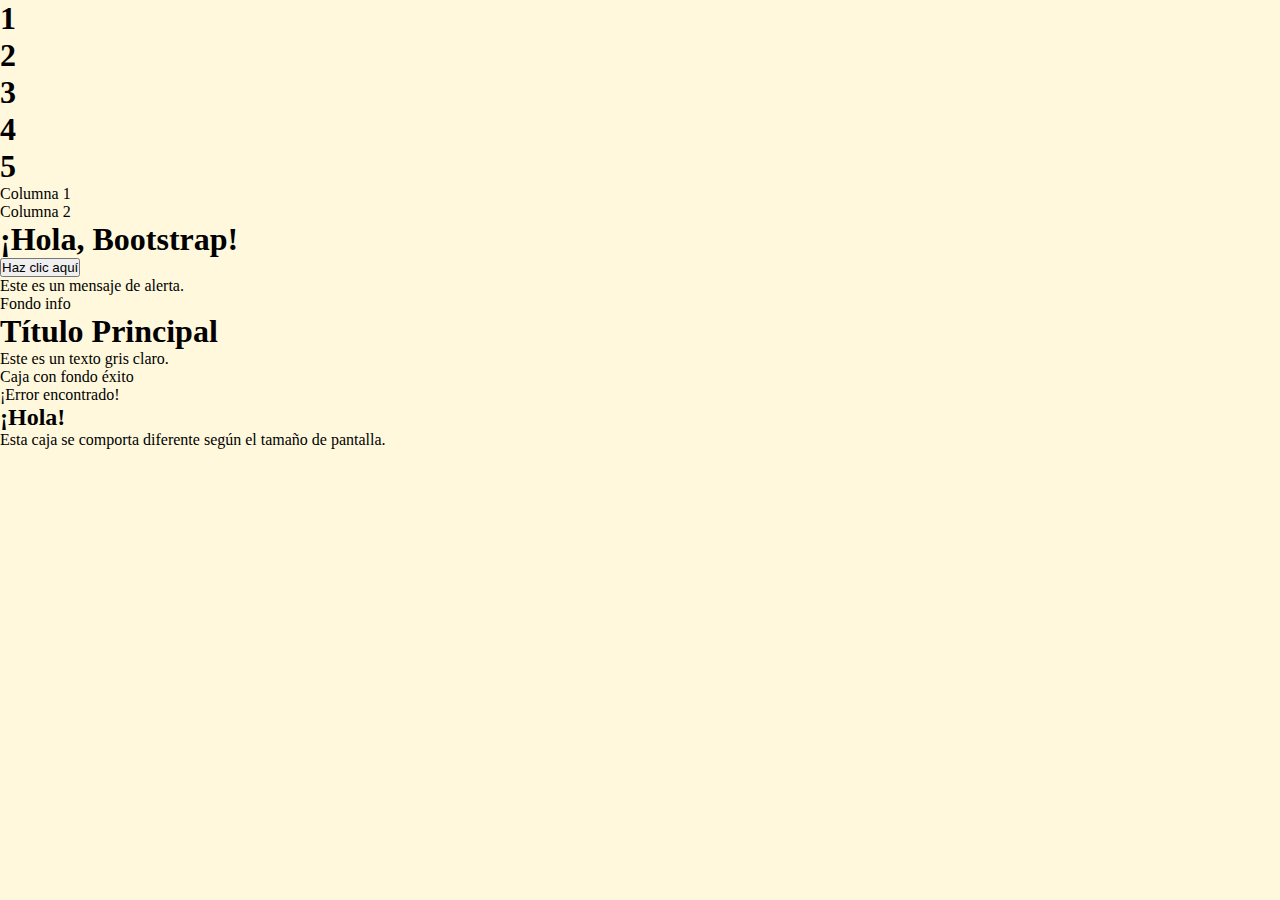
<file: index.html>
<!DOCTYPE html >
<html lang="en">
    <head>
        <title>Pagina principal</title>
        <link href="https://cdn.jsdelivr.net/npm/bootstrap@5.3.7/dist/css/bootstrap.min.css" rel="stylesheet" integrity="sha384-LN+7fdVzj6u52u30Kp6M/trliBMCMKTyK833zpbD+pXdCLuTusPj697FH4R/5mcr" crossorigin="anonymous">
        <script src="https://cdn.jsdelivr.net/npm/bootstrap@5.3.7/dist/js/bootstrap.bundle.min.js" integrity="sha384-ndDqU0Gzau9qJ1lfW4pNLlhNTkCfHzAVBReH9diLvGRem5+R9g2FzA8ZGN954O5Q" crossorigin="anonymous"></script>
        <link rel="stylesheet" href="./styles.css">
        <meta name="viewport" content="width=device-width, initial-scale=1">
    </head>


    <body>
        <h1>1</h1>
        <h1>2</h1>
        <h1 class="text-primary">3</h1>
        <h1>4</h1>
        <h1>5</h1>


        <div class="container">
            <div class="row">
              <div class="col-md-6">Columna 1</div>
              <div class="col-md-6">Columna 2</div>
            </div>
        </div>
          


        <div class="container mt-5">
            <h1 class="text-center text-primary">¡Hola, Bootstrap!</h1>
          
            <button class="btn btn-success mt-3">Haz clic aquí</button>
          
            <div class="alert alert-warning mt-4">Este es un mensaje de alerta.</div>
        </div>


          <div class="bg-info text-white p-3">Fondo info</div>


          <div class="container mt-4">
            <h1 class="text-primary">Título Principal</h1>
            <p class="text-muted">Este es un texto gris claro.</p>
          
            <div class="bg-success text-white p-3 rounded">Caja con fondo éxito</div>
            <div class="bg-danger text-white p-3 rounded mt-2">¡Error encontrado!</div>
          </div>
        


          
  <div class="container">
    <div class="p-5 text-white text-center text-md-start bg-primary bg-md-success bg-lg-danger">
      <h2>¡Hola!</h2>
      <p>Esta caja se comporta diferente según el tamaño de pantalla.</p>
    </div>
  </div>

    </body>



</html>
</file>
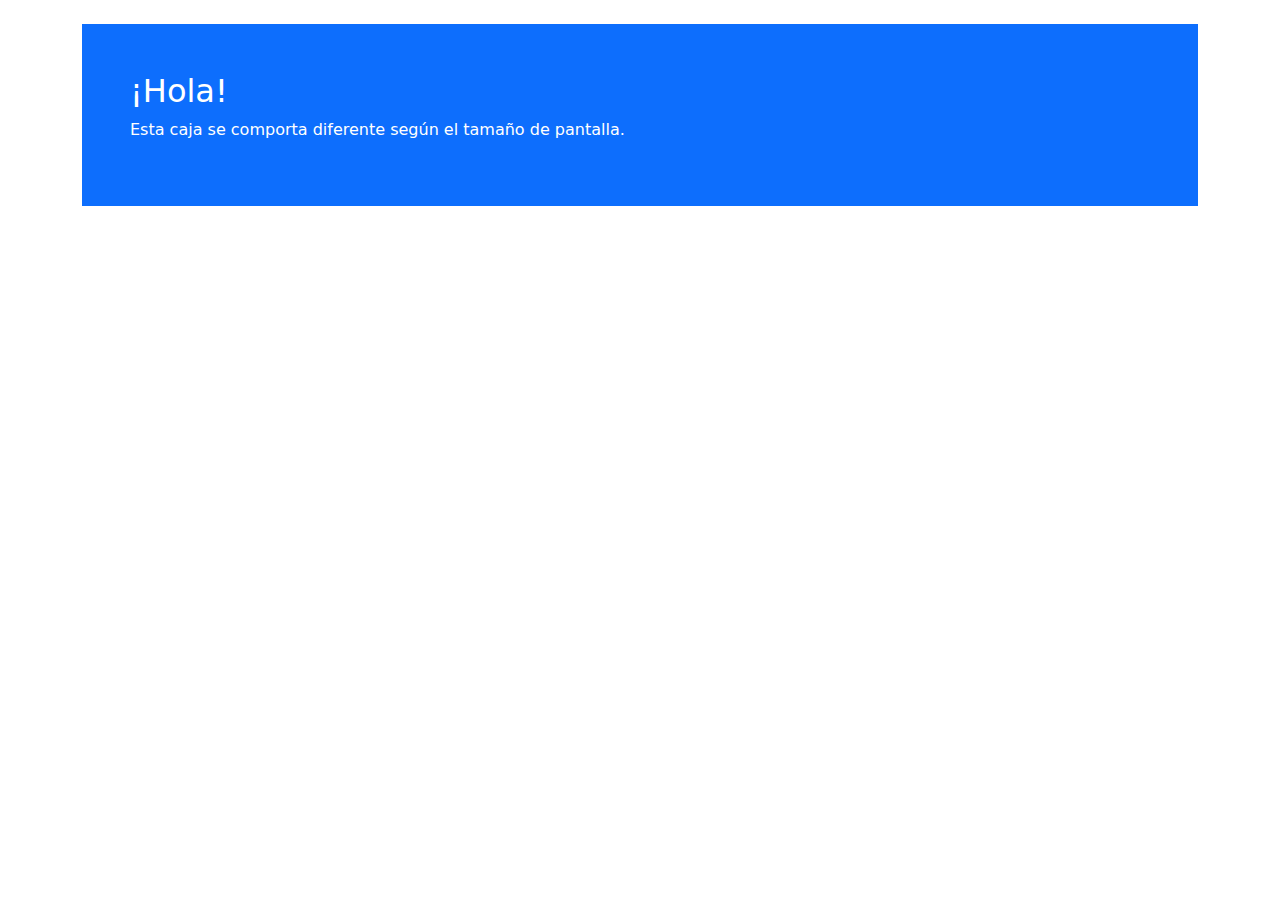
<file: breakpoints.html>
<!DOCTYPE html>
<html lang="es">
<head>
  <meta charset="UTF-8">
  <title>Breakpoints Bootstrap</title>
  <meta name="viewport" content="width=device-width, initial-scale=1">
  <!-- Bootstrap CSS -->
  <link href="https://cdn.jsdelivr.net/npm/bootstrap@5.3.0/dist/css/bootstrap.min.css" rel="stylesheet">
</head>
<body class="p-4">

  <div class="container">
    <div class="p-5 text-white text-center text-md-start bg-primary bg-md-success bg-lg-danger">
      <h2>¡Hola!</h2>
      <p>Esta caja se comporta diferente según el tamaño de pantalla.</p>
    </div>
  </div>

  <!-- Bootstrap JS (no necesario en este ejemplo, pero útil si usas JS dinámico) -->
  <script src="https://cdn.jsdelivr.net/npm/bootstrap@5.3.0/dist/js/bootstrap.bundle.min.js"></script>
</body>
</html>
</file>
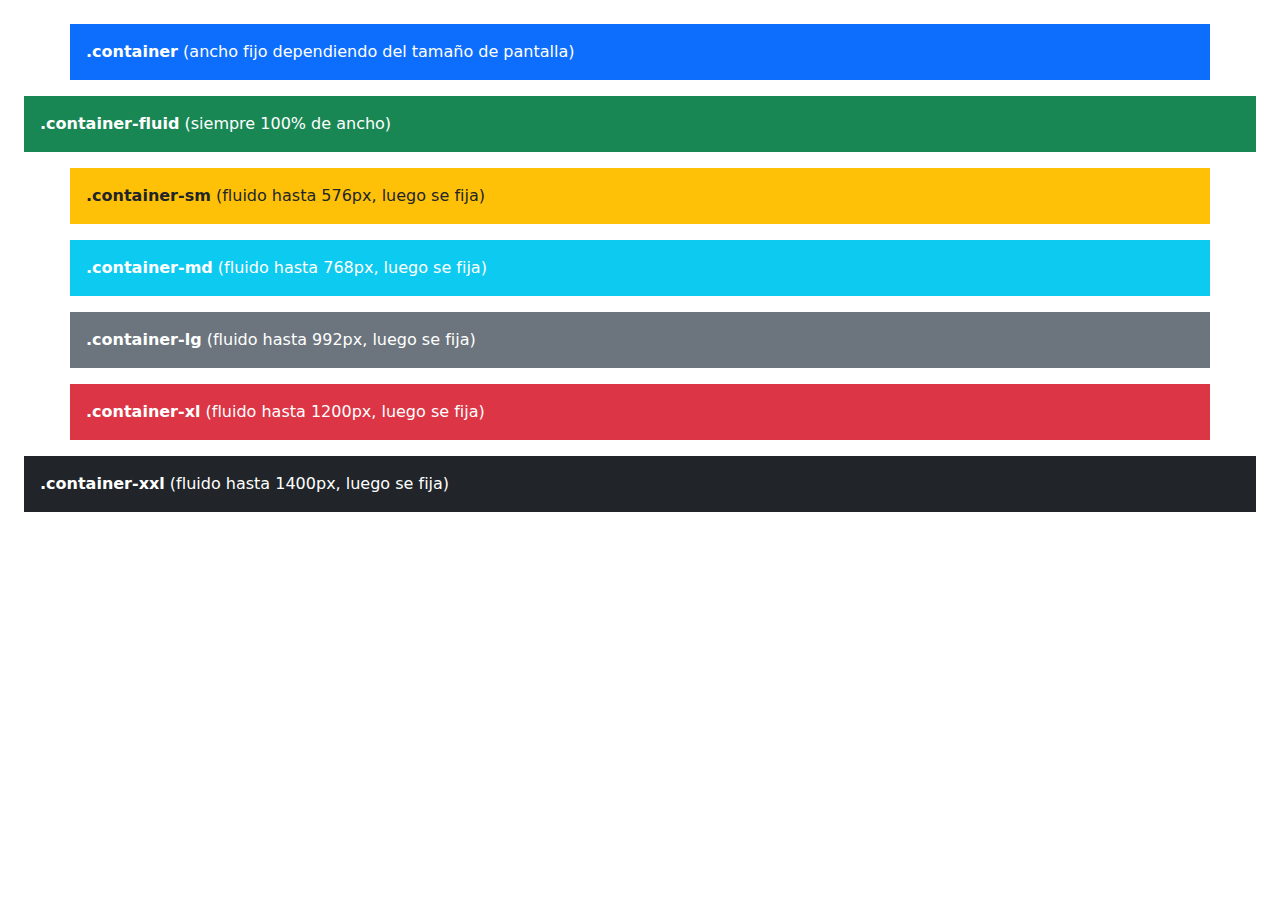
<file: contenedore.html>
<!DOCTYPE html>
<html lang="es">
<head>
  <meta charset="UTF-8">
  <title>Ejemplo Containers Bootstrap</title>
  <meta name="viewport" content="width=device-width, initial-scale=1">
  <!-- Bootstrap CSS -->
  <link href="https://cdn.jsdelivr.net/npm/bootstrap@5.3.0/dist/css/bootstrap.min.css" rel="stylesheet">
</head>
<body class="p-4">

  <!-- Container fijo -->
  <div class="container bg-primary text-white p-3 mb-3">
    <strong>.container</strong> (ancho fijo dependiendo del tamaño de pantalla)
  </div>

  <!-- Container fluido -->
  <div class="container-fluid bg-success text-white p-3 mb-3">
    <strong>.container-fluid</strong> (siempre 100% de ancho)
  </div>

  <!-- Container hasta sm -->
  <div class="container-sm bg-warning text-dark p-3 mb-3">
    <strong>.container-sm</strong> (fluido hasta 576px, luego se fija)
  </div>

  <!-- Container hasta md -->
  <div class="container-md bg-info text-white p-3 mb-3">
    <strong>.container-md</strong> (fluido hasta 768px, luego se fija)
  </div>

  <!-- Container hasta lg -->
  <div class="container-lg bg-secondary text-white p-3 mb-3">
    <strong>.container-lg</strong> (fluido hasta 992px, luego se fija)
  </div>

  <!-- Container hasta xl -->
  <div class="container-xl bg-danger text-white p-3 mb-3">
    <strong>.container-xl</strong> (fluido hasta 1200px, luego se fija)
  </div>

  <!-- Container hasta xxl -->
  <div class="container-xxl bg-dark text-white p-3 mb-3">
    <strong>.container-xxl</strong> (fluido hasta 1400px, luego se fija)
  </div>

</body>
</html>
</file>
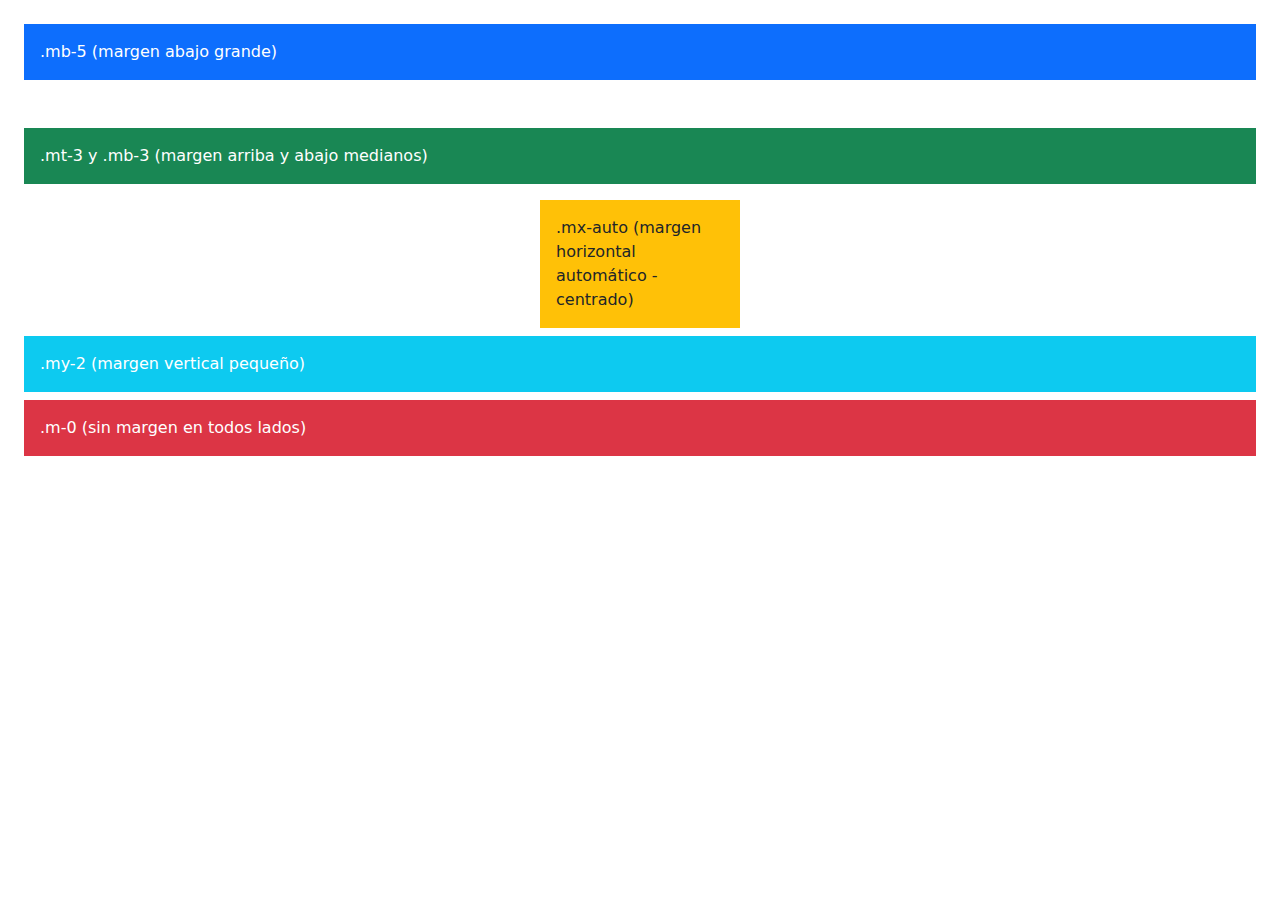
<file: margenes.html>
<!DOCTYPE html>
<html lang="es">
<head>
  <meta charset="UTF-8" />
  <title>Ejemplo de márgenes Bootstrap</title>
  <meta name="viewport" content="width=device-width, initial-scale=1" />
  <!-- Bootstrap CSS -->
  <link href="https://cdn.jsdelivr.net/npm/bootstrap@5.3.0/dist/css/bootstrap.min.css" rel="stylesheet" />
</head>
<body class="p-4">

  <div class="bg-primary text-white p-3 mb-5">
    .mb-5 (margen abajo grande)
  </div>

  <div class="bg-success text-white p-3 mt-3 mb-3">
    .mt-3 y .mb-3 (margen arriba y abajo medianos)
  </div>

  <div class="bg-warning text-dark p-3 mx-auto" style="width: 200px;">
    .mx-auto (margen horizontal automático - centrado)
  </div>

  <div class="bg-info text-white p-3 my-2">
    .my-2 (margen vertical pequeño)
  </div>

  <div class="bg-danger text-white p-3 m-0">
    .m-0 (sin margen en todos lados)
  </div>

</body>
</html>
</file>
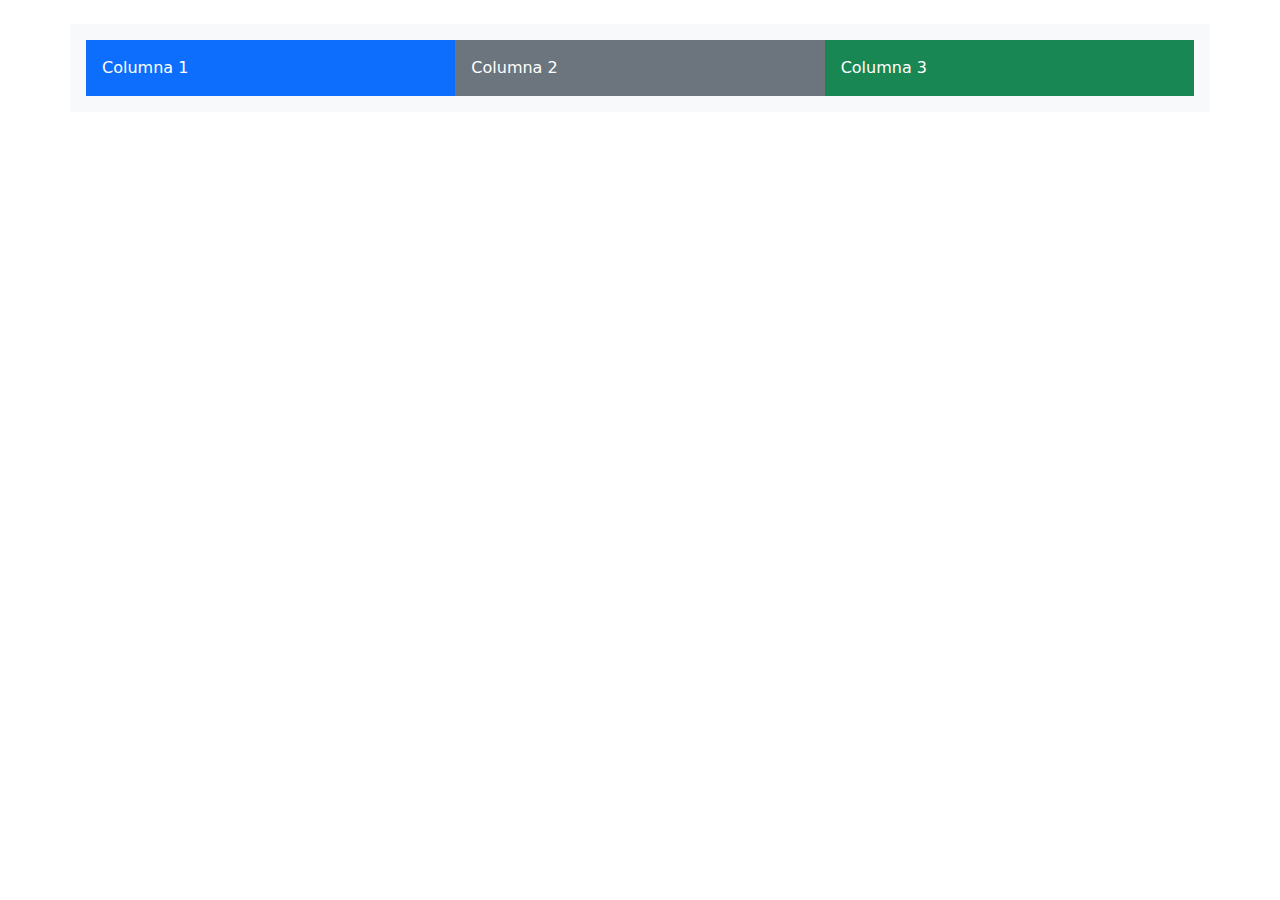
<file: rows.html>
<!DOCTYPE html>
<html lang="es">
<head>
  <meta charset="UTF-8" />
  <title>Ejemplo de Columnas Bootstrap</title>
  <meta name="viewport" content="width=device-width, initial-scale=1" />
  <!-- Bootstrap CSS -->
  <link href="https://cdn.jsdelivr.net/npm/bootstrap@5.3.0/dist/css/bootstrap.min.css" rel="stylesheet" />
</head>
<body class="p-4">

  <div class="container">
    <div class="row bg-light p-3">
      <div class="col bg-primary text-white p-3">Columna 1</div>
      <div class="col bg-secondary text-white p-3">Columna 2</div>
      <div class="col bg-success text-white p-3">Columna 3</div>
    </div>
  </div>

</body>
</html>
</file>
<file: styles.css>
* {
  padding: 0;
  margin: 0;
  box-sizing: border-box;
}

:root {
  --background-color: cornsilk;
}

body {
  background-color: var(--background-color);
}
</file>
